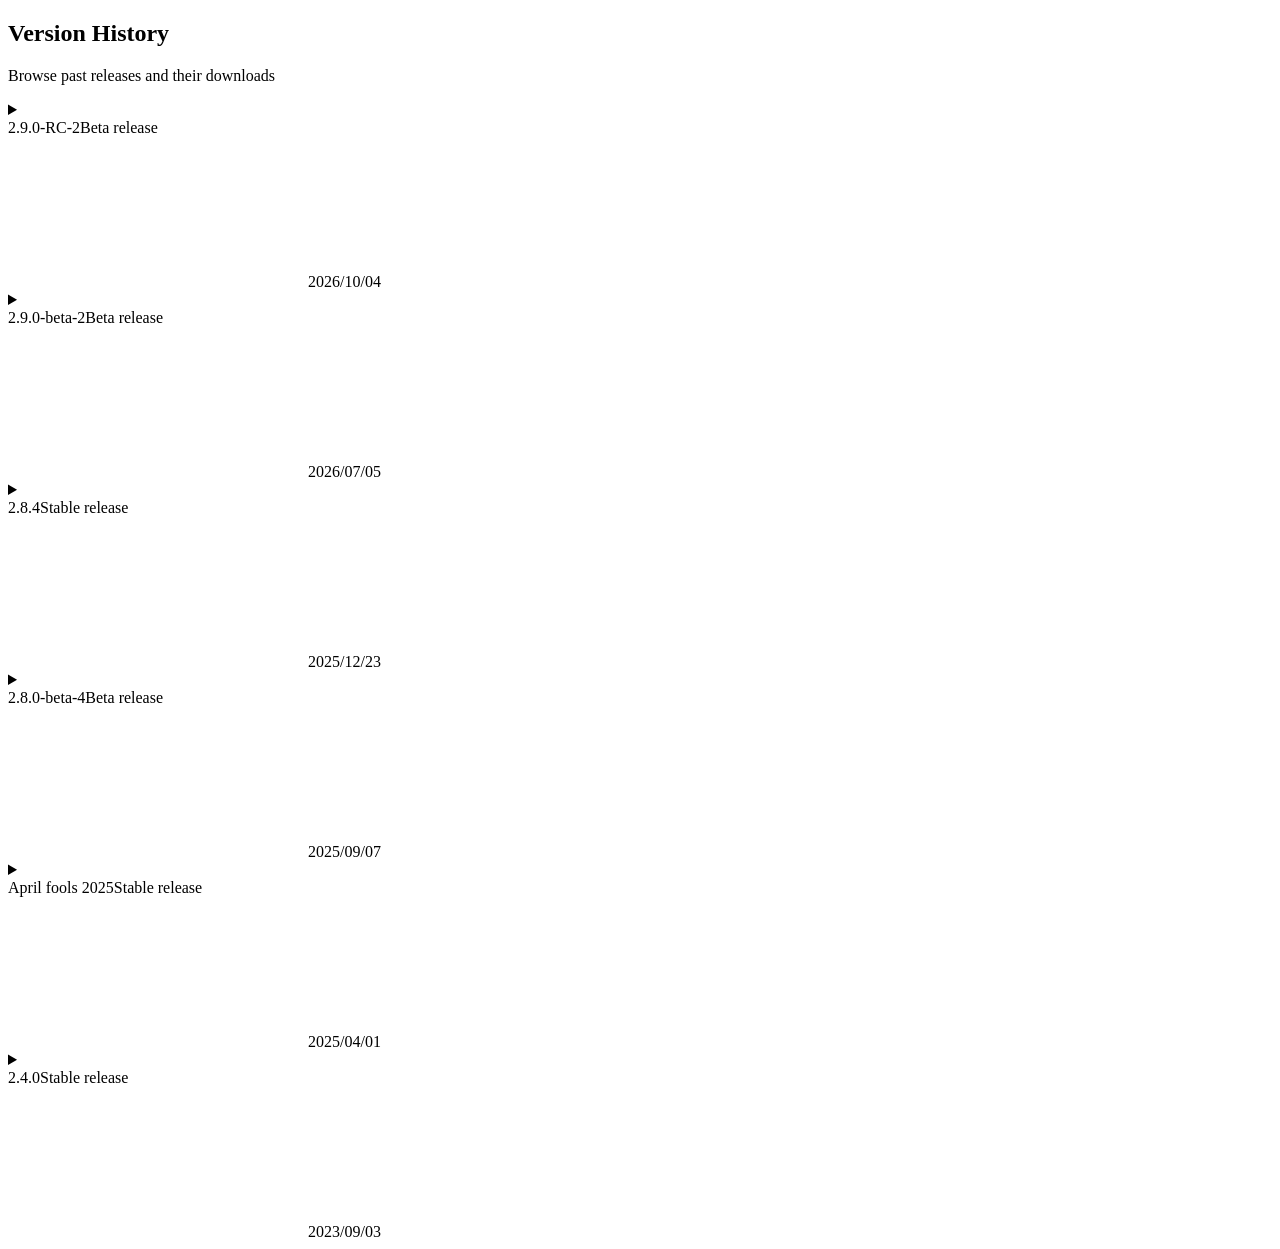
<file: tests/fixtures/gtnh-version-history.html>
<!DOCTYPE html><html lang="en"><head><meta charset="utf-8"><title>Version History</title></head><body><main><section><div><h1>Version History</h1><p>Browse past releases and their downloads</p></div><div>
<details class="group rounded-xl bg-[#1a1f26] border border-gray-700"><summary class="list-none px-3 sm:px-4 py-3 sm:py-4 flex items-center justify-between cursor-pointer select-none"><div class="flex flex-col sm:flex-row sm:items-center gap-0.5 sm:gap-1.5"><span class="text-lg sm:text-xl font-semibold">2.9.0-RC-2</span><span class="text-gray-300 text-sm sm:text-base">Beta release</span></div><div class="flex items-center gap-2"><span class="inline-flex items-center gap-1.5 rounded-lg bg-[#2a3342] px-2 py-0.5 text-xs text-gray-200"><svg></svg><span>2026/10/04</span></span><span class="ml-1.5 sm:ml-3 flex-shrink-0 rounded-lg bg-[#2a3342] p-1.5 text-custom-blue transition-transform group-open:rotate-180"><svg></svg></span></div></summary><div class="px-3 sm:px-4 pb-4 text-gray-300 text-sm sm:text-base leading-relaxed"><p class="mb-4 text-gray-300"><a class="underline text-blue-400 hover:text-blue-200" target="_blank" href="https://github.com/GTNewHorizons/DreamAssemblerXXL/blob/master/releases/changelogs/changelog%20from%202.9.0-RC-1%20to%202.9.0-RC-2.md">Click here to get the changelog</a></p><div class="grid gap-3 sm:gap-4 md:grid-cols-3"><div class="rounded-xl p-3 sm:p-4 bg-[#1a1f26] border border-gray-700"><div class="flex items-center gap-2 mb-2"><div class="flex items-center justify-center w-9 h-9 rounded-lg bg-[#2a3342]"><svg></svg></div><h3 class="text-base sm:text-lg font-semibold">MultiMC/Prism ZIPs</h3></div><div class="flex flex-col gap-2"><a href="https://downloads.gtnewhorizons.com/Multi_mc_downloads/betas/GT_New_Horizons_2.9.0-RC-2_Java_17-26.zip" target="_blank" rel="noopener noreferrer" class="inline-flex items-center justify-between gap-2 rounded-lg bg-[#2a3342] hover:bg-[#364259] text-white px-3 py-1.5"><span class="inline-flex items-center gap-1.5"><svg></svg><span>Java 17-26 ZIP</span></span></a><a href="https://downloads.gtnewhorizons.com/Multi_mc_downloads/betas/GT_New_Horizons_2.9.0-RC-2_Java_8.zip" target="_blank" rel="noopener noreferrer" class="inline-flex items-center gap-1.5 rounded-lg bg-[#2a3342] hover:bg-[#364259] text-white px-3 py-1.5"><svg></svg><span>Java 8 ZIP</span></a></div></div><div class="rounded-xl p-3 sm:p-4 bg-[#1a1f26] border border-gray-700"><div class="flex items-center gap-2 mb-2"><div class="flex items-center justify-center w-9 h-9 rounded-lg bg-[#2a3342]"><svg></svg></div><h3 class="text-base sm:text-lg font-semibold">Server ZIPs</h3></div><div class="flex flex-col gap-2"><a href="https://downloads.gtnewhorizons.com/ServerPacks/betas/GT_New_Horizons_2.9.0-RC-2_Server_Java_17-26.zip" target="_blank" rel="noopener noreferrer" class="inline-flex items-center gap-1.5 rounded-lg bg-[#2a3342] hover:bg-[#364259] text-white px-3 py-1.5"><svg></svg><span>Java 17-26 ZIP</span></a><a href="https://downloads.gtnewhorizons.com/ServerPacks/betas/GT_New_Horizons_2.9.0-RC-2_Server_Java_8.zip" target="_blank" rel="noopener noreferrer" class="inline-flex items-center gap-1.5 rounded-lg bg-[#2a3342] hover:bg-[#364259] text-white px-3 py-1.5"><svg></svg><span>Java 8 ZIP</span></a></div></div><div class="rounded-xl p-3 sm:p-4 bg-[#1a1f26] border border-gray-700"><div class="flex items-center gap-2 mb-2"><div class="flex items-center justify-center w-9 h-9 rounded-lg bg-[#2a3342]"><svg></svg></div><h3 class="text-base sm:text-lg font-semibold">Vanilla Launcher ZIP</h3></div><div class="flex flex-col gap-2"><a href="https://downloads.gtnewhorizons.com/ClientPacks/betas/GT_New_Horizons_2.9.0-RC-2_Client_Java_8.zip" target="_blank" rel="noopener noreferrer" class="inline-flex items-center gap-1.5 rounded-lg bg-[#2a3342] hover:bg-[#364259] text-white px-3 py-1.5"><svg></svg><span>Java 8 ZIP</span></a></div></div></div></div></details>
<details class="group rounded-xl bg-[#1a1f26] border border-gray-700"><summary class="list-none px-3 sm:px-4 py-3 sm:py-4 flex items-center justify-between cursor-pointer select-none"><div class="flex flex-col sm:flex-row sm:items-center gap-0.5 sm:gap-1.5"><span class="text-lg sm:text-xl font-semibold">2.9.0-beta-2</span><span class="text-gray-300 text-sm sm:text-base">Beta release</span></div><div class="flex items-center gap-2"><span class="inline-flex items-center gap-1.5 rounded-lg bg-[#2a3342] px-2 py-0.5 text-xs text-gray-200"><svg></svg><span>2026/07/05</span></span><span class="ml-1.5 sm:ml-3 flex-shrink-0 rounded-lg bg-[#2a3342] p-1.5 text-custom-blue transition-transform group-open:rotate-180"><svg></svg></span></div></summary><div class="px-3 sm:px-4 pb-4 text-gray-300 text-sm sm:text-base leading-relaxed"><p class="mb-4 text-gray-300"><a class="underline text-blue-400 hover:text-blue-200" target="_blank" href="https://github.com/GTNewHorizons/DreamAssemblerXXL/blob/master/releases/changelogs/changelog%20from%202.9.0-beta-1%20to%202.9.0-beta-2.md">Click here to get the changelog</a></p><div class="grid gap-3 sm:gap-4 md:grid-cols-3"><div class="rounded-xl p-3 sm:p-4 bg-[#1a1f26] border border-gray-700"><div class="flex items-center gap-2 mb-2"><div class="flex items-center justify-center w-9 h-9 rounded-lg bg-[#2a3342]"><svg></svg></div><h3 class="text-base sm:text-lg font-semibold">MultiMC/Prism ZIPs</h3></div><div class="flex flex-col gap-2"><a href="https://downloads.gtnewhorizons.com/Multi_mc_downloads/betas/GT_New_Horizons_2.9.0-beta-2_Java_17-25.zip" target="_blank" rel="noopener noreferrer" class="inline-flex items-center justify-between gap-2 rounded-lg bg-[#2a3342] hover:bg-[#364259] text-white px-3 py-1.5"><span class="inline-flex items-center gap-1.5"><svg></svg><span>Java 17-25 ZIP</span></span></a><a href="https://downloads.gtnewhorizons.com/Multi_mc_downloads/betas/GT_New_Horizons_2.9.0-beta-2_Java_8.zip" target="_blank" rel="noopener noreferrer" class="inline-flex items-center gap-1.5 rounded-lg bg-[#2a3342] hover:bg-[#364259] text-white px-3 py-1.5"><svg></svg><span>Java 8 ZIP</span></a></div></div><div class="rounded-xl p-3 sm:p-4 bg-[#1a1f26] border border-gray-700"><div class="flex items-center gap-2 mb-2"><div class="flex items-center justify-center w-9 h-9 rounded-lg bg-[#2a3342]"><svg></svg></div><h3 class="text-base sm:text-lg font-semibold">Server ZIPs</h3></div><div class="flex flex-col gap-2"><a href="https://downloads.gtnewhorizons.com/ServerPacks/betas/GT_New_Horizons_2.9.0-beta-2_Server_Java_17-25.zip" target="_blank" rel="noopener noreferrer" class="inline-flex items-center gap-1.5 rounded-lg bg-[#2a3342] hover:bg-[#364259] text-white px-3 py-1.5"><svg></svg><span>Java 17-25 ZIP</span></a><a href="https://downloads.gtnewhorizons.com/ServerPacks/betas/GT_New_Horizons_2.9.0-beta-2_Server_Java_8.zip" target="_blank" rel="noopener noreferrer" class="inline-flex items-center gap-1.5 rounded-lg bg-[#2a3342] hover:bg-[#364259] text-white px-3 py-1.5"><svg></svg><span>Java 8 ZIP</span></a></div></div><div class="rounded-xl p-3 sm:p-4 bg-[#1a1f26] border border-gray-700"><div class="flex items-center gap-2 mb-2"><div class="flex items-center justify-center w-9 h-9 rounded-lg bg-[#2a3342]"><svg></svg></div><h3 class="text-base sm:text-lg font-semibold">Vanilla Launcher ZIP</h3></div><div class="flex flex-col gap-2"><a href="https://downloads.gtnewhorizons.com/ClientPacks/betas/GT_New_Horizons_2.9.0-beta-2_Client_Java_8.zip" target="_blank" rel="noopener noreferrer" class="inline-flex items-center gap-1.5 rounded-lg bg-[#2a3342] hover:bg-[#364259] text-white px-3 py-1.5"><svg></svg><span>Java 8 ZIP</span></a></div></div></div></div></details>
<details class="group rounded-xl bg-[#1a1f26] border border-gray-700"><summary class="list-none px-3 sm:px-4 py-3 sm:py-4 flex items-center justify-between cursor-pointer select-none"><div class="flex flex-col sm:flex-row sm:items-center gap-0.5 sm:gap-1.5"><span class="text-lg sm:text-xl font-semibold">2.8.4</span><span class="text-gray-300 text-sm sm:text-base">Stable release</span></div><div class="flex items-center gap-2"><span class="inline-flex items-center gap-1.5 rounded-lg bg-[#2a3342] px-2 py-0.5 text-xs text-gray-200"><svg></svg><span>2025/12/23</span></span><span class="ml-1.5 sm:ml-3 flex-shrink-0 rounded-lg bg-[#2a3342] p-1.5 text-custom-blue transition-transform group-open:rotate-180"><svg></svg></span></div></summary><div class="px-3 sm:px-4 pb-4 text-gray-300 text-sm sm:text-base leading-relaxed"><p class="mb-4 text-gray-300"><a class="underline text-blue-400 hover:text-blue-200" target="_blank" href="https://github.com/GTNewHorizons/DreamAssemblerXXL/blob/master/releases/changelogs/changelog%20from%202.8.3%20to%202.8.4.md">Click here to get the changelog</a></p><div class="grid gap-3 sm:gap-4 md:grid-cols-3"><div class="rounded-xl p-3 sm:p-4 bg-[#1a1f26] border border-gray-700"><div class="flex items-center gap-2 mb-2"><div class="flex items-center justify-center w-9 h-9 rounded-lg bg-[#2a3342]"><svg></svg></div><h3 class="text-base sm:text-lg font-semibold">MultiMC/Prism ZIPs</h3></div><div class="flex flex-col gap-2"><a href="https://downloads.gtnewhorizons.com/Multi_mc_downloads/GT_New_Horizons_2.8.4_Java_17-25.zip" target="_blank" rel="noopener noreferrer" class="inline-flex items-center justify-between gap-2 rounded-lg bg-[#2a3342] hover:bg-[#364259] text-white px-3 py-1.5"><span class="inline-flex items-center gap-1.5"><svg></svg><span>Java 17-25 ZIP</span></span></a><a href="https://downloads.gtnewhorizons.com/Multi_mc_downloads/GT_New_Horizons_2.8.4_Java_8.zip" target="_blank" rel="noopener noreferrer" class="inline-flex items-center gap-1.5 rounded-lg bg-[#2a3342] hover:bg-[#364259] text-white px-3 py-1.5"><svg></svg><span>Java 8 ZIP</span></a></div></div><div class="rounded-xl p-3 sm:p-4 bg-[#1a1f26] border border-gray-700"><div class="flex items-center gap-2 mb-2"><div class="flex items-center justify-center w-9 h-9 rounded-lg bg-[#2a3342]"><svg></svg></div><h3 class="text-base sm:text-lg font-semibold">Server ZIPs</h3></div><div class="flex flex-col gap-2"><a href="https://downloads.gtnewhorizons.com/ServerPacks/GT_New_Horizons_2.8.4_Server_Java_17-25.zip" target="_blank" rel="noopener noreferrer" class="inline-flex items-center gap-1.5 rounded-lg bg-[#2a3342] hover:bg-[#364259] text-white px-3 py-1.5"><svg></svg><span>Java 17-25 ZIP</span></a><a href="https://downloads.gtnewhorizons.com/ServerPacks/GT_New_Horizons_2.8.4_Server_Java_8.zip" target="_blank" rel="noopener noreferrer" class="inline-flex items-center gap-1.5 rounded-lg bg-[#2a3342] hover:bg-[#364259] text-white px-3 py-1.5"><svg></svg><span>Java 8 ZIP</span></a></div></div><div class="rounded-xl p-3 sm:p-4 bg-[#1a1f26] border border-gray-700"><div class="flex items-center gap-2 mb-2"><div class="flex items-center justify-center w-9 h-9 rounded-lg bg-[#2a3342]"><svg></svg></div><h3 class="text-base sm:text-lg font-semibold">Vanilla Launcher ZIP</h3></div><div class="flex flex-col gap-2"><a href="https://downloads.gtnewhorizons.com/ClientPacks/GT_New_Horizons_2.8.4_Client_Java_8.zip" target="_blank" rel="noopener noreferrer" class="inline-flex items-center gap-1.5 rounded-lg bg-[#2a3342] hover:bg-[#364259] text-white px-3 py-1.5"><svg></svg><span>Java 8 ZIP</span></a></div></div></div></div></details>
<details class="group rounded-xl bg-[#1a1f26] border border-gray-700"><summary class="list-none px-3 sm:px-4 py-3 sm:py-4 flex items-center justify-between cursor-pointer select-none"><div class="flex flex-col sm:flex-row sm:items-center gap-0.5 sm:gap-1.5"><span class="text-lg sm:text-xl font-semibold">2.8.0-beta-4</span><span class="text-gray-300 text-sm sm:text-base">Beta release</span></div><div class="flex items-center gap-2"><span class="inline-flex items-center gap-1.5 rounded-lg bg-[#2a3342] px-2 py-0.5 text-xs text-gray-200"><svg></svg><span>2025/09/07</span></span><span class="ml-1.5 sm:ml-3 flex-shrink-0 rounded-lg bg-[#2a3342] p-1.5 text-custom-blue transition-transform group-open:rotate-180"><svg></svg></span></div></summary><div class="px-3 sm:px-4 pb-4 text-gray-300 text-sm sm:text-base leading-relaxed"><p class="mb-4 text-gray-300"><a class="underline text-blue-400 hover:text-blue-200" target="_blank" href="https://github.com/GTNewHorizons/DreamAssemblerXXL/blob/master/releases/changelogs/changelog%20from%202.8.0-beta-3%20to%202.8.0-beta-4.md">Click here to get the changelog</a></p><div class="grid gap-3 sm:gap-4 md:grid-cols-3"><div class="rounded-xl p-3 sm:p-4 bg-[#1a1f26] border border-gray-700"><div class="flex items-center gap-2 mb-2"><div class="flex items-center justify-center w-9 h-9 rounded-lg bg-[#2a3342]"><svg></svg></div><h3 class="text-base sm:text-lg font-semibold">MultiMC/Prism ZIPs</h3></div><div class="flex flex-col gap-2"><a href="https://downloads.gtnewhorizons.com/Multi_mc_downloads/betas/GT_New_Horizons_2.8.0-beta-4_Java_17-21.zip" target="_blank" rel="noopener noreferrer" class="inline-flex items-center justify-between gap-2 rounded-lg bg-[#2a3342] hover:bg-[#364259] text-white px-3 py-1.5"><span class="inline-flex items-center gap-1.5"><svg></svg><span>Java 17-21 ZIP</span></span></a><a href="https://downloads.gtnewhorizons.com/Multi_mc_downloads/betas/GT_New_Horizons_2.8.0-beta-4_Java_8.zip" target="_blank" rel="noopener noreferrer" class="inline-flex items-center gap-1.5 rounded-lg bg-[#2a3342] hover:bg-[#364259] text-white px-3 py-1.5"><svg></svg><span>Java 8 ZIP</span></a></div></div><div class="rounded-xl p-3 sm:p-4 bg-[#1a1f26] border border-gray-700"><div class="flex items-center gap-2 mb-2"><div class="flex items-center justify-center w-9 h-9 rounded-lg bg-[#2a3342]"><svg></svg></div><h3 class="text-base sm:text-lg font-semibold">Server ZIPs</h3></div><div class="flex flex-col gap-2"><a href="https://downloads.gtnewhorizons.com/ServerPacks/betas/GT_New_Horizons_2.8.0-beta-4_Server_Java_17-21.zip" target="_blank" rel="noopener noreferrer" class="inline-flex items-center gap-1.5 rounded-lg bg-[#2a3342] hover:bg-[#364259] text-white px-3 py-1.5"><svg></svg><span>Java 17-21 ZIP</span></a><a href="https://downloads.gtnewhorizons.com/ServerPacks/betas/GT_New_Horizons_2.8.0-beta-4_Server_Java_8.zip" target="_blank" rel="noopener noreferrer" class="inline-flex items-center gap-1.5 rounded-lg bg-[#2a3342] hover:bg-[#364259] text-white px-3 py-1.5"><svg></svg><span>Java 8 ZIP</span></a></div></div><div class="rounded-xl p-3 sm:p-4 bg-[#1a1f26] border border-gray-700"><div class="flex items-center gap-2 mb-2"><div class="flex items-center justify-center w-9 h-9 rounded-lg bg-[#2a3342]"><svg></svg></div><h3 class="text-base sm:text-lg font-semibold">Vanilla Launcher ZIP</h3></div><div class="flex flex-col gap-2"><a href="https://downloads.gtnewhorizons.com/ClientPacks/betas/GT_New_Horizons_2.8.0-beta-4_Client_Java_8.zip" target="_blank" rel="noopener noreferrer" class="inline-flex items-center gap-1.5 rounded-lg bg-[#2a3342] hover:bg-[#364259] text-white px-3 py-1.5"><svg></svg><span>Java 8 ZIP</span></a></div></div></div></div></details>
<details class="group rounded-xl bg-[#1a1f26] border border-gray-700"><summary class="list-none px-3 sm:px-4 py-3 sm:py-4 flex items-center justify-between cursor-pointer select-none"><div class="flex flex-col sm:flex-row sm:items-center gap-0.5 sm:gap-1.5"><span class="text-lg sm:text-xl font-semibold">April fools 2025</span><span class="text-gray-300 text-sm sm:text-base">Stable release</span></div><div class="flex items-center gap-2"><span class="inline-flex items-center gap-1.5 rounded-lg bg-[#2a3342] px-2 py-0.5 text-xs text-gray-200"><svg></svg><span>2025/04/01</span></span><span class="ml-1.5 sm:ml-3 flex-shrink-0 rounded-lg bg-[#2a3342] p-1.5 text-custom-blue transition-transform group-open:rotate-180"><svg></svg></span></div></summary><div class="px-3 sm:px-4 pb-4 text-gray-300 text-sm sm:text-base leading-relaxed"><p class="mb-4 text-gray-300">April fools 2025. Try to craft the Steam Gate!</p><div class="grid gap-3 sm:gap-4 md:grid-cols-3"><div class="rounded-xl p-3 sm:p-4 bg-[#1a1f26] border border-gray-700"><div class="flex items-center gap-2 mb-2"><div class="flex items-center justify-center w-9 h-9 rounded-lg bg-[#2a3342]"><svg></svg></div><h3 class="text-base sm:text-lg font-semibold">MultiMC/Prism ZIPs</h3></div><div class="flex flex-col gap-2"><a href="https://downloads.gtnewhorizons.com/Multi_mc_downloads/GT_New_Horizons_Aprils_Fool_2025_Edition_Java_17-21.zip" target="_blank" rel="noopener noreferrer" class="inline-flex items-center justify-between gap-2 rounded-lg bg-[#2a3342] hover:bg-[#364259] text-white px-3 py-1.5"><span class="inline-flex items-center gap-1.5"><svg></svg><span>Java 17-21 ZIP</span></span></a><a href="https://downloads.gtnewhorizons.com/Multi_mc_downloads/GT_New_Horizons_Aprils_Fool_2025_Edition_Java_8.zip" target="_blank" rel="noopener noreferrer" class="inline-flex items-center gap-1.5 rounded-lg bg-[#2a3342] hover:bg-[#364259] text-white px-3 py-1.5"><svg></svg><span>Java 8 ZIP</span></a></div></div><div class="rounded-xl p-3 sm:p-4 bg-[#1a1f26] border border-gray-700"><div class="flex items-center gap-2 mb-2"><div class="flex items-center justify-center w-9 h-9 rounded-lg bg-[#2a3342]"><svg></svg></div><h3 class="text-base sm:text-lg font-semibold">Server ZIPs</h3></div><div class="flex flex-col gap-2"><a href="https://downloads.gtnewhorizons.com/ServerPacks/GT_New_Horizons_Aprils_Fool_2025_Edition_Server_Java_17-21.zip" target="_blank" rel="noopener noreferrer" class="inline-flex items-center gap-1.5 rounded-lg bg-[#2a3342] hover:bg-[#364259] text-white px-3 py-1.5"><svg></svg><span>Java 17-21 ZIP</span></a><a href="https://downloads.gtnewhorizons.com/ServerPacks/GT_New_Horizons_Aprils_Fool_2025_Edition_Server_Java_8.zip" target="_blank" rel="noopener noreferrer" class="inline-flex items-center gap-1.5 rounded-lg bg-[#2a3342] hover:bg-[#364259] text-white px-3 py-1.5"><svg></svg><span>Java 8 ZIP</span></a></div></div><div class="rounded-xl p-3 sm:p-4 bg-[#1a1f26] border border-gray-700"><div class="flex items-center gap-2 mb-2"><div class="flex items-center justify-center w-9 h-9 rounded-lg bg-[#2a3342]"><svg></svg></div><h3 class="text-base sm:text-lg font-semibold">Vanilla Launcher ZIP</h3></div><div class="flex flex-col gap-2"><a href="https://downloads.gtnewhorizons.com/ClientPacks/GT_New_Horizons_Aprils_Fool_2025_Edition_Client_Java_8.zip" target="_blank" rel="noopener noreferrer" class="inline-flex items-center gap-1.5 rounded-lg bg-[#2a3342] hover:bg-[#364259] text-white px-3 py-1.5"><svg></svg><span>Java 8 ZIP</span></a></div></div></div></div></details>
<details class="group rounded-xl bg-[#1a1f26] border border-gray-700"><summary class="list-none px-3 sm:px-4 py-3 sm:py-4 flex items-center justify-between cursor-pointer select-none"><div class="flex flex-col sm:flex-row sm:items-center gap-0.5 sm:gap-1.5"><span class="text-lg sm:text-xl font-semibold">2.4.0</span><span class="text-gray-300 text-sm sm:text-base">Stable release</span></div><div class="flex items-center gap-2"><span class="inline-flex items-center gap-1.5 rounded-lg bg-[#2a3342] px-2 py-0.5 text-xs text-gray-200"><svg></svg><span>2023/09/03</span></span><span class="ml-1.5 sm:ml-3 flex-shrink-0 rounded-lg bg-[#2a3342] p-1.5 text-custom-blue transition-transform group-open:rotate-180"><svg></svg></span></div></summary><div class="px-3 sm:px-4 pb-4 text-gray-300 text-sm sm:text-base leading-relaxed"><p class="mb-4 text-gray-300"><a class="underline text-blue-400 hover:text-blue-200" target="_blank" href="https://github.com/GTNewHorizons/DreamAssemblerXXL/blob/master/releases/changelogs/older%20changelogs/changelog%20from%202.3.0%20to%202.4.0.md">Click here to get the changelog</a></p><div class="grid gap-3 sm:gap-4 md:grid-cols-3"><div class="rounded-xl p-3 sm:p-4 bg-[#1a1f26] border border-gray-700"><div class="flex items-center gap-2 mb-2"><div class="flex items-center justify-center w-9 h-9 rounded-lg bg-[#2a3342]"><svg></svg></div><h3 class="text-base sm:text-lg font-semibold">MultiMC/Prism ZIPs</h3></div><div class="flex flex-col gap-2"><a href="https://downloads.gtnewhorizons.com/Multi_mc_downloads/GT_New_Horizons_2.4.0_Java_17-20.zip" target="_blank" rel="noopener noreferrer" class="inline-flex items-center justify-between gap-2 rounded-lg bg-[#2a3342] hover:bg-[#364259] text-white px-3 py-1.5"><span class="inline-flex items-center gap-1.5"><svg></svg><span>Java 17-20 ZIP</span></span></a><a href="https://downloads.gtnewhorizons.com/Multi_mc_downloads/GT_New_Horizons_2.4.0_Java_8.zip" target="_blank" rel="noopener noreferrer" class="inline-flex items-center gap-1.5 rounded-lg bg-[#2a3342] hover:bg-[#364259] text-white px-3 py-1.5"><svg></svg><span>Java 8 ZIP</span></a></div></div><div class="rounded-xl p-3 sm:p-4 bg-[#1a1f26] border border-gray-700"><div class="flex items-center gap-2 mb-2"><div class="flex items-center justify-center w-9 h-9 rounded-lg bg-[#2a3342]"><svg></svg></div><h3 class="text-base sm:text-lg font-semibold">Server ZIPs</h3></div><div class="flex flex-col gap-2"><a href="https://downloads.gtnewhorizons.com/ServerPacks/GT_New_Horizons_2.4.0_Server_Java_17-20.zip" target="_blank" rel="noopener noreferrer" class="inline-flex items-center gap-1.5 rounded-lg bg-[#2a3342] hover:bg-[#364259] text-white px-3 py-1.5"><svg></svg><span>Java 17-20 ZIP</span></a><a href="https://downloads.gtnewhorizons.com/ServerPacks/GT_New_Horizons_2.4.0_Server_Java_8.zip" target="_blank" rel="noopener noreferrer" class="inline-flex items-center gap-1.5 rounded-lg bg-[#2a3342] hover:bg-[#364259] text-white px-3 py-1.5"><svg></svg><span>Java 8 ZIP</span></a></div></div><div class="rounded-xl p-3 sm:p-4 bg-[#1a1f26] border border-gray-700"><div class="flex items-center gap-2 mb-2"><div class="flex items-center justify-center w-9 h-9 rounded-lg bg-[#2a3342]"><svg></svg></div><h3 class="text-base sm:text-lg font-semibold">Vanilla Launcher ZIP</h3></div><div class="flex flex-col gap-2"><a href="https://downloads.gtnewhorizons.com/ClientPacks/GT_New_Horizons_2.4.0_Client_Java_8.zip" target="_blank" rel="noopener noreferrer" class="inline-flex items-center gap-1.5 rounded-lg bg-[#2a3342] hover:bg-[#364259] text-white px-3 py-1.5"><svg></svg><span>Java 8 ZIP</span></a></div></div></div></div></details>
</div></section></main></body></html>
</file>
